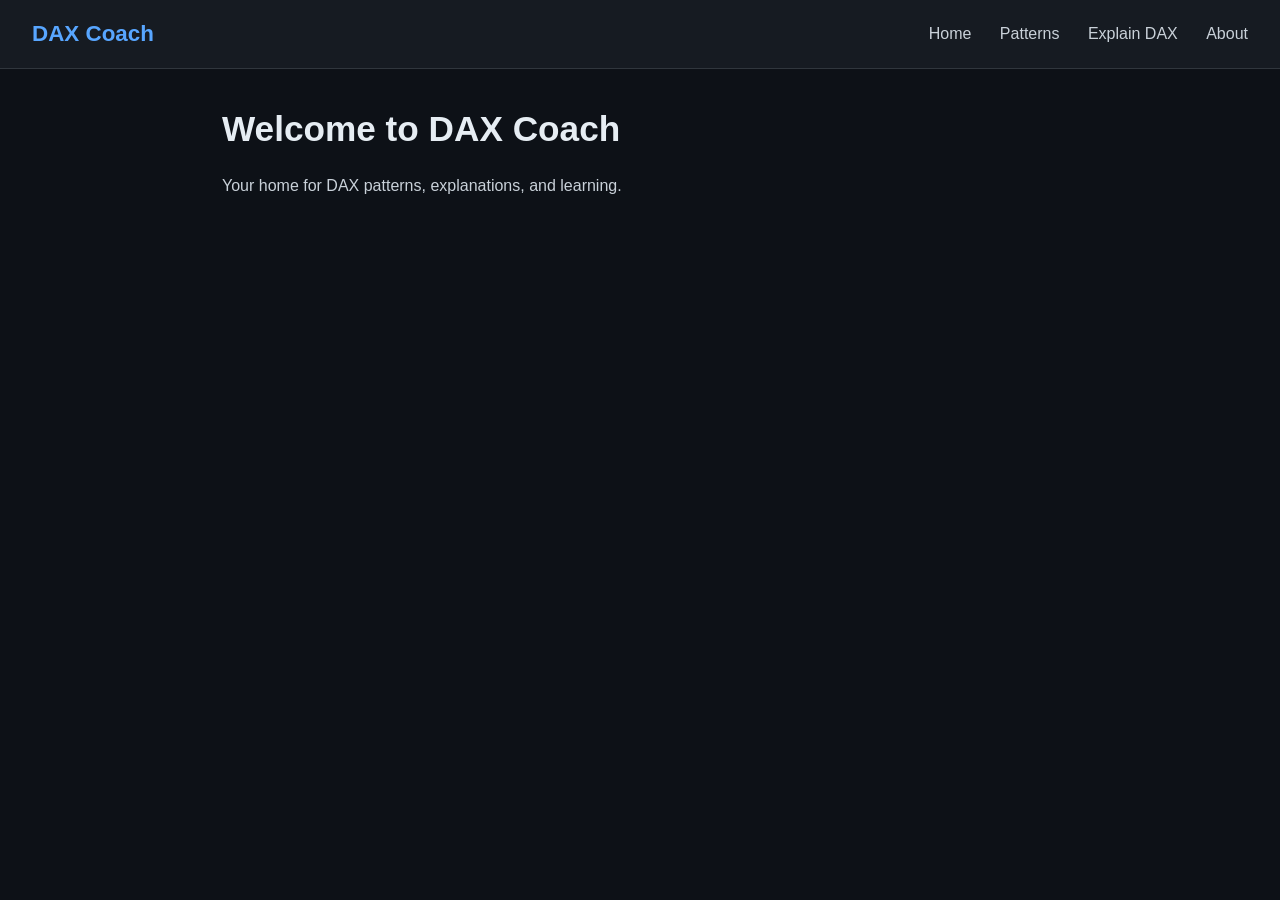
<file: index.html>
<!DOCTYPE html>
<html lang="en">
<head>
  <meta charset="UTF-8">
  <title>DAX Coach – Home</title>
  <link rel="stylesheet" href="assets/css/styles.css">
</head>

<body>

  <header class="top-nav">
    <div class="top-nav__brand">DAX Coach</div>
    <nav class="top-nav__links">
      <a href="index.html">Home</a>
      <a href="patterns.html">Patterns</a>
      <a href="explain.html">Explain DAX</a>
      <a href="about.html">About</a>
    </nav>
  </header>

  <main class="page-content">
    <h1>Welcome to DAX Coach</h1>
    <p>Your home for DAX patterns, explanations, and learning.</p>
  </main>

</body>
</html>
</file>
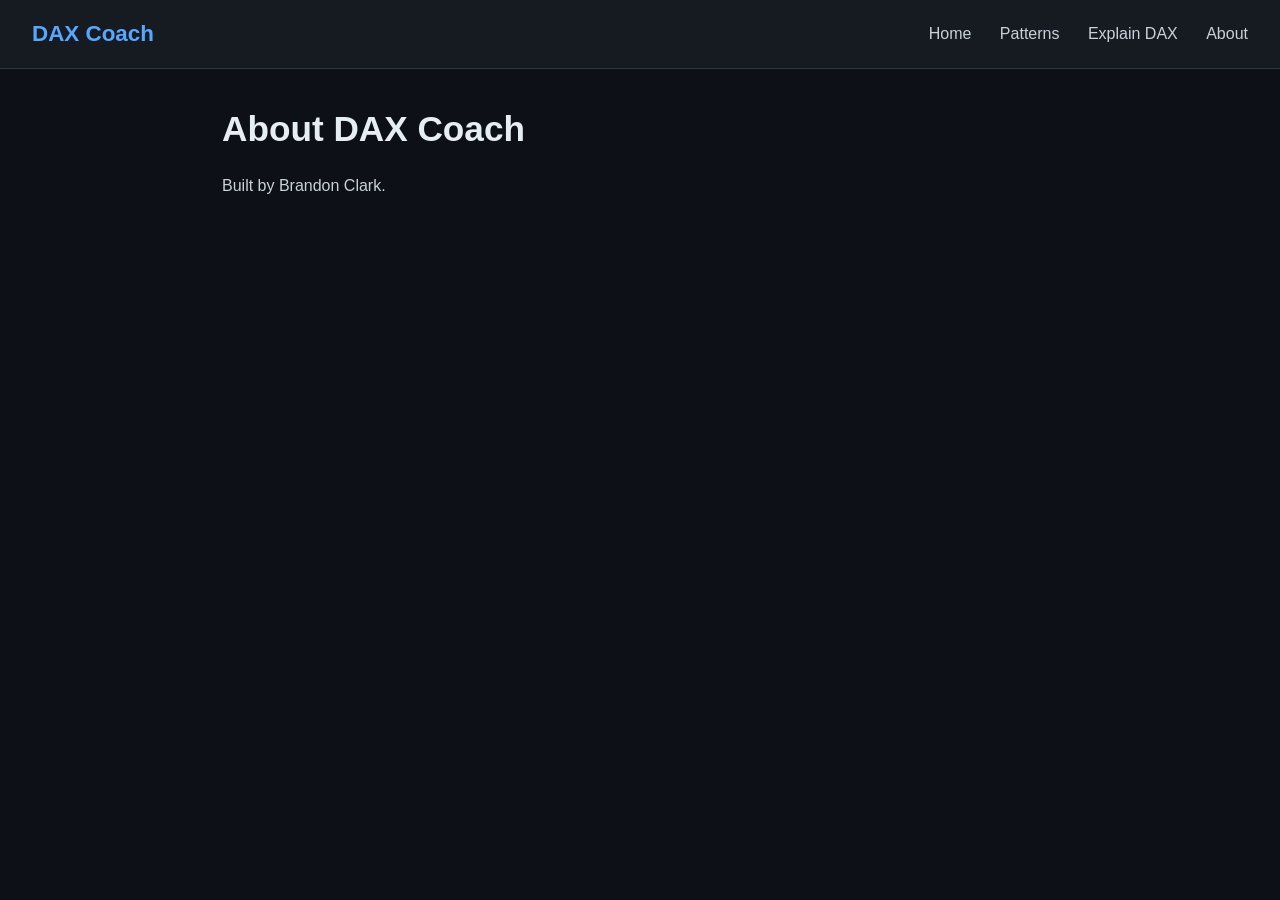
<file: about.html>
<!DOCTYPE html>
<html lang="en">
<head>
  <meta charset="UTF-8">
  <title>DAX Coach – About</title>
  <link rel="stylesheet" href="assets/css/styles.css">
</head>

<body>

  <header class="top-nav">
    <div class="top-nav__brand">DAX Coach</div>
    <nav class="top-nav__links">
      <a href="index.html">Home</a>
      <a href="patterns.html">Patterns</a>
      <a href="explain.html">Explain DAX</a>
      <a href="about.html">About</a>
    </nav>
  </header>

  <main class="page-content">
    <h1>About DAX Coach</h1>
    <p>Built by Brandon Clark.</p>
  </main>

</body>
</html>
</file>
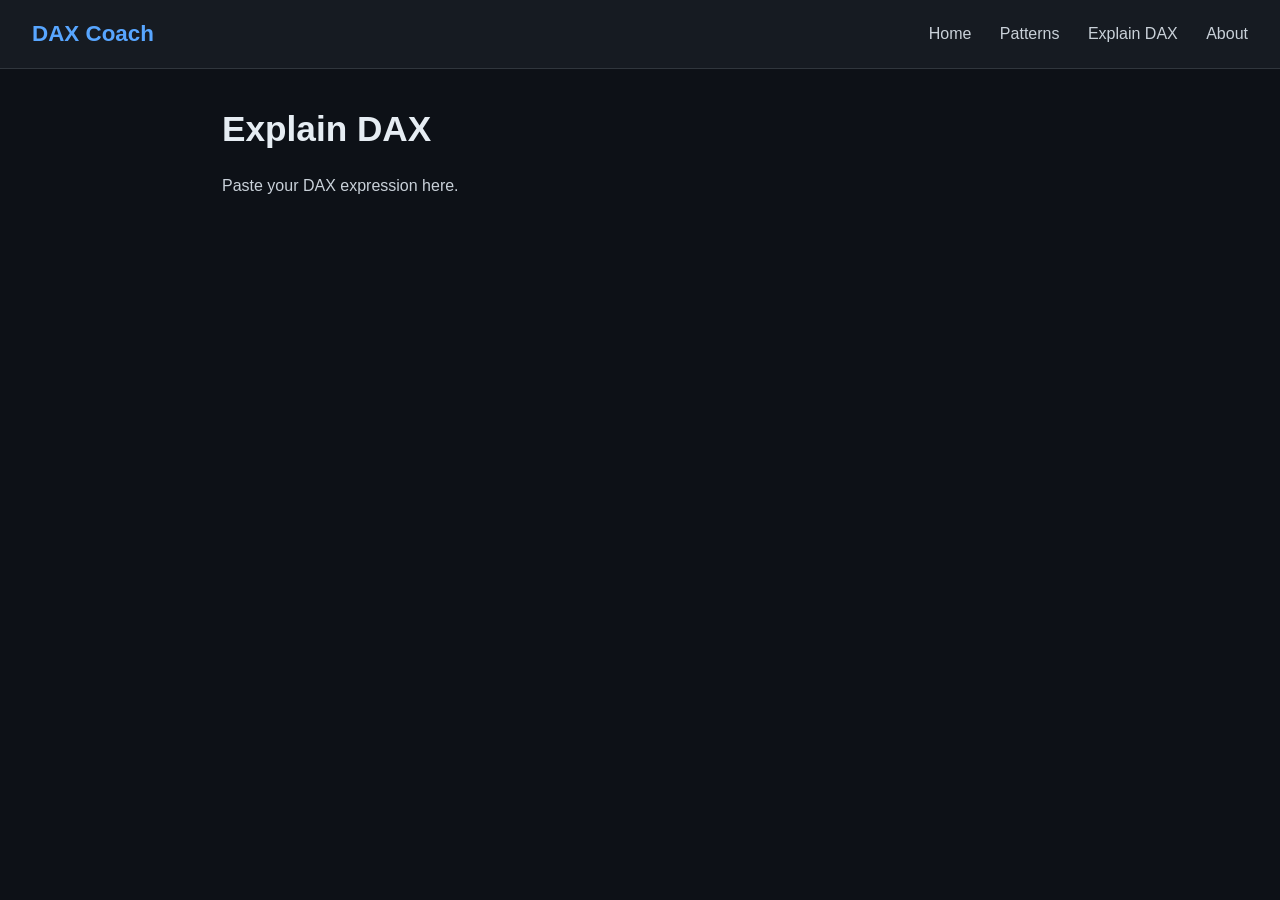
<file: explain.html>
<!DOCTYPE html>
<html lang="en">
<head>
  <meta charset="UTF-8">
  <title>DAX Coach – Explain DAX</title>
  <link rel="stylesheet" href="assets/css/styles.css">
</head>

<body>

  <header class="top-nav">
    <div class="top-nav__brand">DAX Coach</div>
    <nav class="top-nav__links">
      <a href="index.html">Home</a>
      <a href="patterns.html">Patterns</a>
      <a href="explain.html">Explain DAX</a>
      <a href="about.html">About</a>
    </nav>
  </header>

  <main class="page-content">
    <h1>Explain DAX</h1>
    <p>Paste your DAX expression here.</p>
  </main>

</body>
</html>
</file>
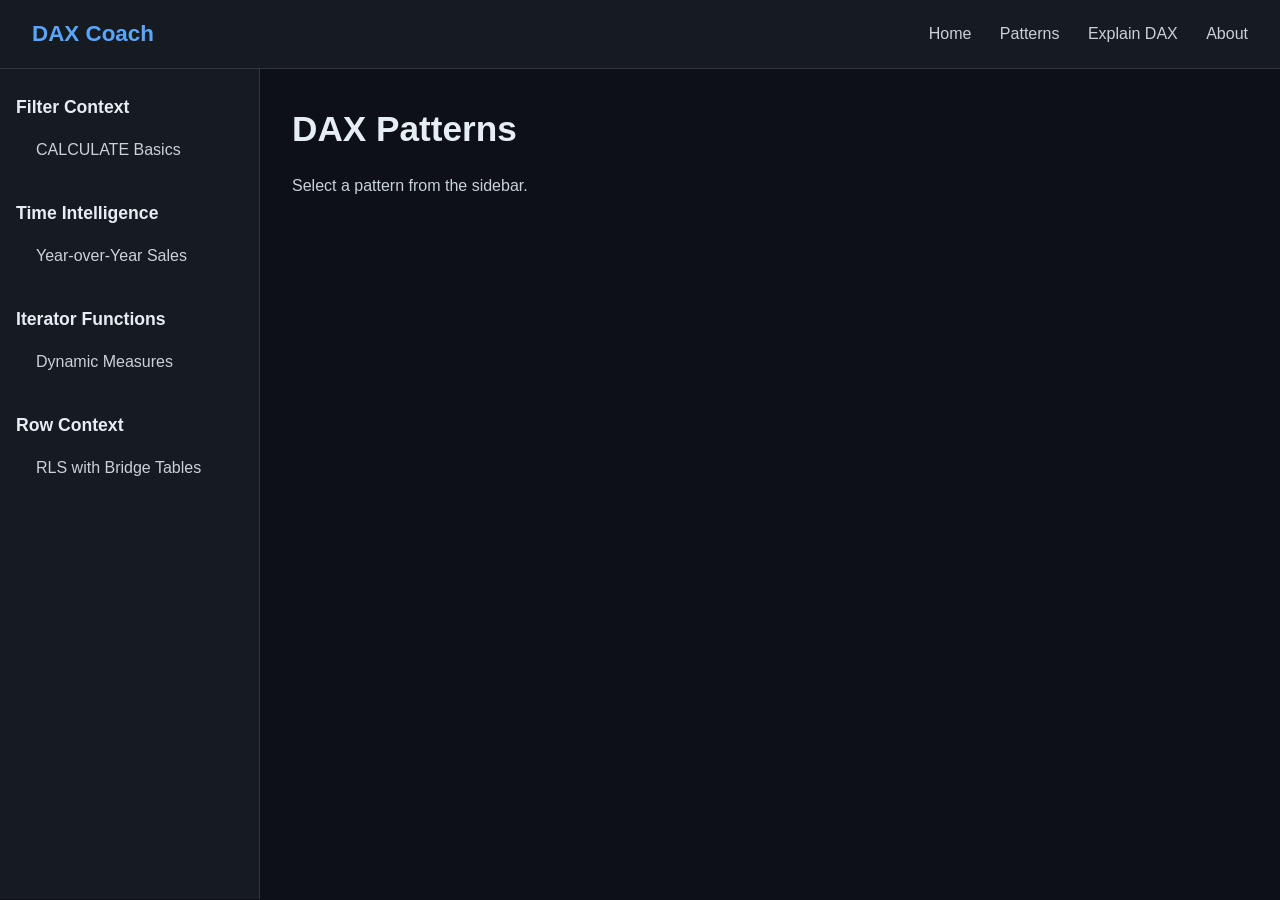
<file: patterns.html>
<!DOCTYPE html>
<html lang="en">
<head>
  <meta charset="UTF-8">
  <title>DAX Coach – Patterns</title>
  <link rel="stylesheet" href="assets/css/styles.css">
</head>

<body>

  <header class="top-nav">
    <div class="top-nav__brand">DAX Coach</div>
    <nav class="top-nav__links">
      <a href="index.html">Home</a>
      <a href="patterns.html">Patterns</a>
      <a href="explain.html">Explain DAX</a>
      <a href="about.html">About</a>
    </nav>
  </header>

  <div class="layout">

    <!-- SIDEBAR -->
    <aside class="sidebar">
  <div id="sidebar-content"></div>
</aside>

    <!-- MAIN CONTENT -->
    <main class="main-content">
      <div id="pattern-content">
        <h1>DAX Patterns</h1>
        <p>Select a pattern from the sidebar.</p>
      </div>
    </main>

  </div>

  <!-- Load the pattern browser logic -->
  <script src="assets/js/patterns.js"></script>

</body>
</html>
</file>
<file: assets/css/styles.css>
/* ---------------------------------------------------
   GLOBAL RESET & BASE
--------------------------------------------------- */
* {
  margin: 0;
  padding: 0;
  box-sizing: border-box;
}

html, body {
  height: 100%;
  font-family: "Segoe UI", Roboto, Helvetica, Arial, sans-serif;
  background-color: #0d1117;
  color: #e6edf3;
  line-height: 1.6;
}

/* Utility spacing */
.page-content {
  padding: 2rem;
  max-width: 900px;
  margin: 0 auto;
}

/* ---------------------------------------------------
   TOP NAVIGATION BAR
--------------------------------------------------- */
.top-nav {
  width: 100%;
  background-color: #161b22;
  border-bottom: 1px solid #30363d;
  padding: 1rem 2rem;
  display: flex;
  justify-content: space-between;
  align-items: center;
  position: sticky;
  top: 0;
  z-index: 100;
}

.top-nav__brand {
  font-size: 1.4rem;
  font-weight: 600;
  color: #58a6ff;
}

.top-nav__links a {
  margin-left: 1.5rem;
  text-decoration: none;
  color: #c9d1d9;
  font-size: 1rem;
  transition: 0.2s ease;
}

.top-nav__links a:hover {
  color: #58a6ff;
}

.top-nav__links a.active {
  color: #58a6ff;
  font-weight: 600;
}

/* ---------------------------------------------------
   HEADINGS & TEXT
--------------------------------------------------- */
h1 {
  font-size: 2.2rem;
  margin-bottom: 1rem;
  color: #e6edf3;
}

h2 {
  font-size: 1.6rem;
  margin-bottom: 0.75rem;
  color: #e6edf3;
}

p {
  margin-bottom: 1rem;
  color: #c9d1d9;
}

/* ---------------------------------------------------
   CARDS
--------------------------------------------------- */
.card {
  background-color: #161b22;
  border: 1px solid #30363d;
  border-radius: 8px;
  padding: 1.25rem;
  margin-bottom: 1.5rem;
}

.card--code {
  background-color: #0d1117;
  border: 1px solid #30363d;
  padding: 1rem;
  overflow-x: auto;
}

/* ---------------------------------------------------
   CODE BLOCKS
--------------------------------------------------- */
pre, code {
  font-family: "Consolas", "Courier New", monospace;
  font-size: 0.95rem;
  color: #c9d1d9;
}

pre {
  white-space: pre-wrap;
  word-wrap: break-word;
}

/* ---------------------------------------------------
   LINKS
--------------------------------------------------- */
a {
  color: #58a6ff;
  text-decoration: none;
}

a:hover {
  text-decoration: underline;
}

/* ---------------------------------------------------
   LISTS
--------------------------------------------------- */
ul {
  margin-left: 1.25rem;
  margin-bottom: 1rem;
}

li {
  margin-bottom: 0.5rem;
}

/* ---------------------------------------------------
   BADGES
--------------------------------------------------- */
.badge {
  display: inline-block;
  padding: 0.25rem 0.6rem;
  border-radius: 6px;
  font-size: 0.8rem;
  margin-right: 0.5rem;
}

.badge--level {
  background-color: #238636;
  color: white;
}

.badge--topic {
  background-color: #8250df;
  color: white;
}

/* ---------------------------------------------------
   LAYOUT: SIDEBAR + MAIN CONTENT
--------------------------------------------------- */

.layout {
  display: flex !important;
  flex-direction: row !important;
  align-items: flex-start !important;
  width: 100% !important;
}

/* Sidebar fixed width */
.sidebar {
  width: 260px !important;
  flex-shrink: 0 !important;
  background-color: #161b22 !important;
  border-right: 1px solid #30363d !important;
  padding: 1.5rem 1rem !important;
  height: calc(100vh - 70px) !important;
  overflow-y: auto !important;
}

/* Sidebar section titles */
.sidebar-title {
  font-size: 1.1rem;
  font-weight: 600;
  margin-bottom: 0.75rem;
  color: #e6edf3;
}

/* Sidebar list */
.sidebar-list {
  list-style: none;
  padding-left: 0;
  margin-bottom: 2rem;
}

/* Sidebar buttons */
.sidebar-link {
  width: 100%;
  text-align: left;
  background: none;
  border: none;
  color: #c9d1d9;
  padding: 0.5rem 0;
  font-size: 1rem;
  cursor: pointer;
  transition: 0.2s ease;
}

.sidebar-link:hover {
  color: #58a6ff;
}

/* Active pattern highlight */
.sidebar-link.active {
  color: #58a6ff;
  font-weight: 600;
}

/* Main content expands to the right */
.main-content {
  flex: 1 !important;
  padding: 2rem !important;
  min-width: 0 !important;
}

/* Main content expands to the right */
.main-content {
  flex: 1;
  padding: 2rem;
}
</file>
